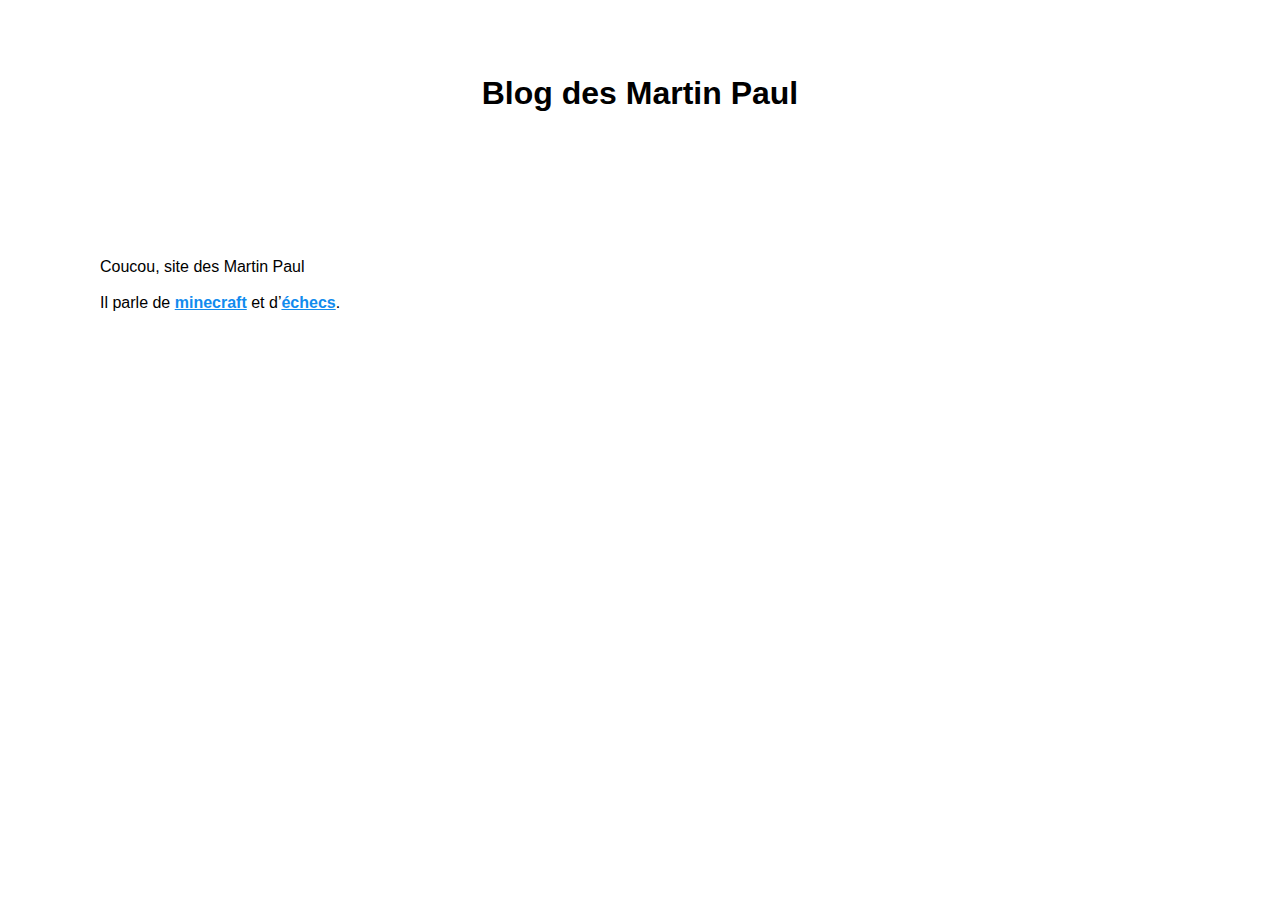
<file: index.html>
<!DOCTYPE html>
<html lang="en-US">

<head>
	<meta name="generator" content="Hugo 0.111.3">
    <meta charset="utf-8">
    <meta name="viewport" content="width=device-width, initial-scale=1">
    <title>Blog des Martin Paul</title>
    <link rel="stylesheet" href="/style.css">
</head>

<body>

    <header>
        <h1><a href="/" class="noLinkDecoration">Blog des Martin Paul</a></h1>
    </header>

    <main>
        <h2></h2>
        <p>Coucou, site des Martin Paul</p>
<p>Il parle de <a href="/minecraft">minecraft</a> et d’<a href="/echecs">échecs</a>.</p>

    </main>

    <footer>
    </footer>
</body>

</html>
</file>
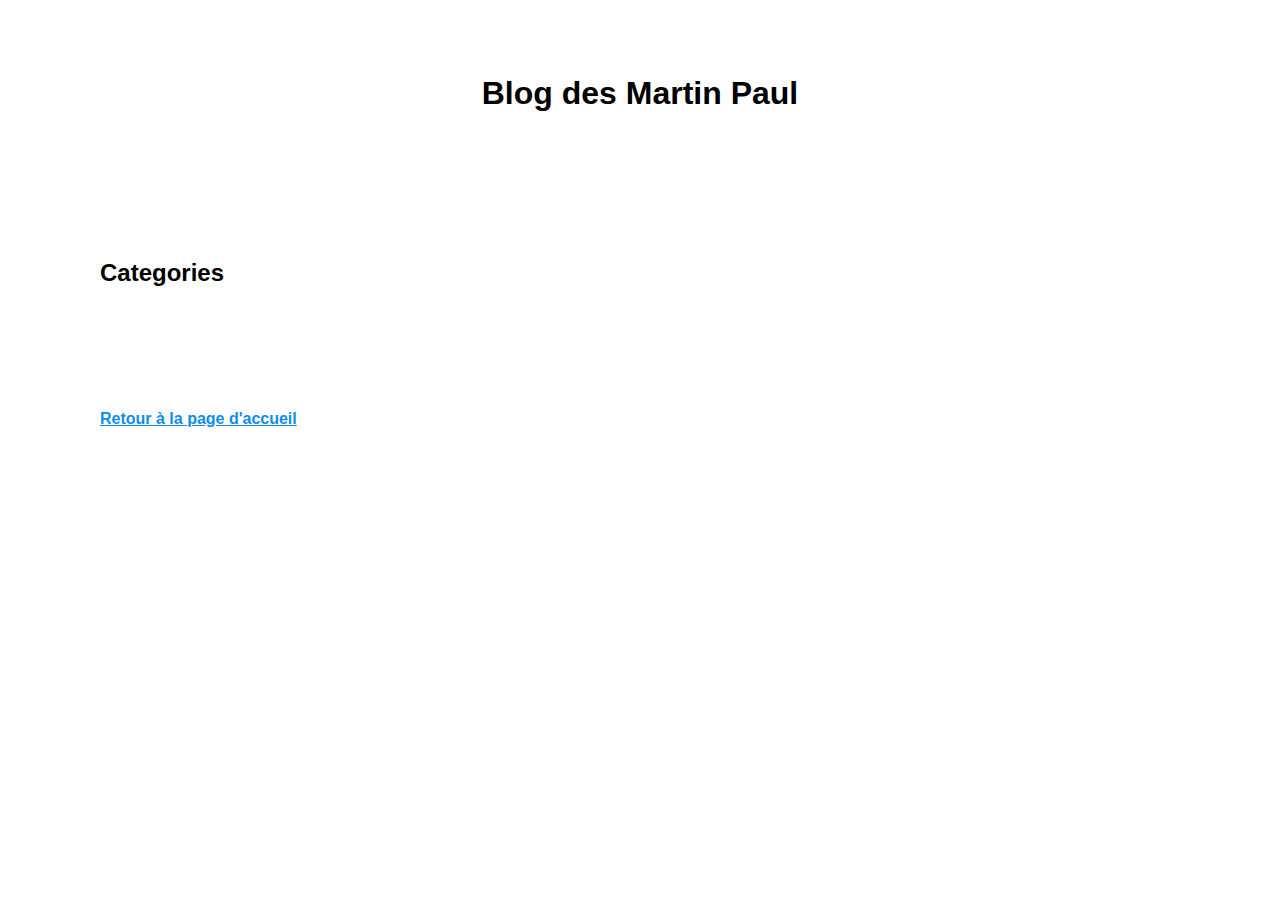
<file: categories/index.html>
<!DOCTYPE html>
<html lang="en-US">

<head>
    <meta charset="utf-8">
    <meta name="viewport" content="width=device-width, initial-scale=1">
    <title>
        Blog des Martin Paul
    </title>
    <link rel="stylesheet" href="/style.css">
</head>

<body>

    <header>
        <h1><a href="/" class="noLinkDecoration">Blog des Martin Paul</a></h1>
    </header>

    <main>
        <h2>Categories</h2>
        

        <ul>
            
        </ul>
    </main>

    <footer>
        <a href="/">Retour à la page d'accueil</a>
    </footer>
</body>

</html>
</file>
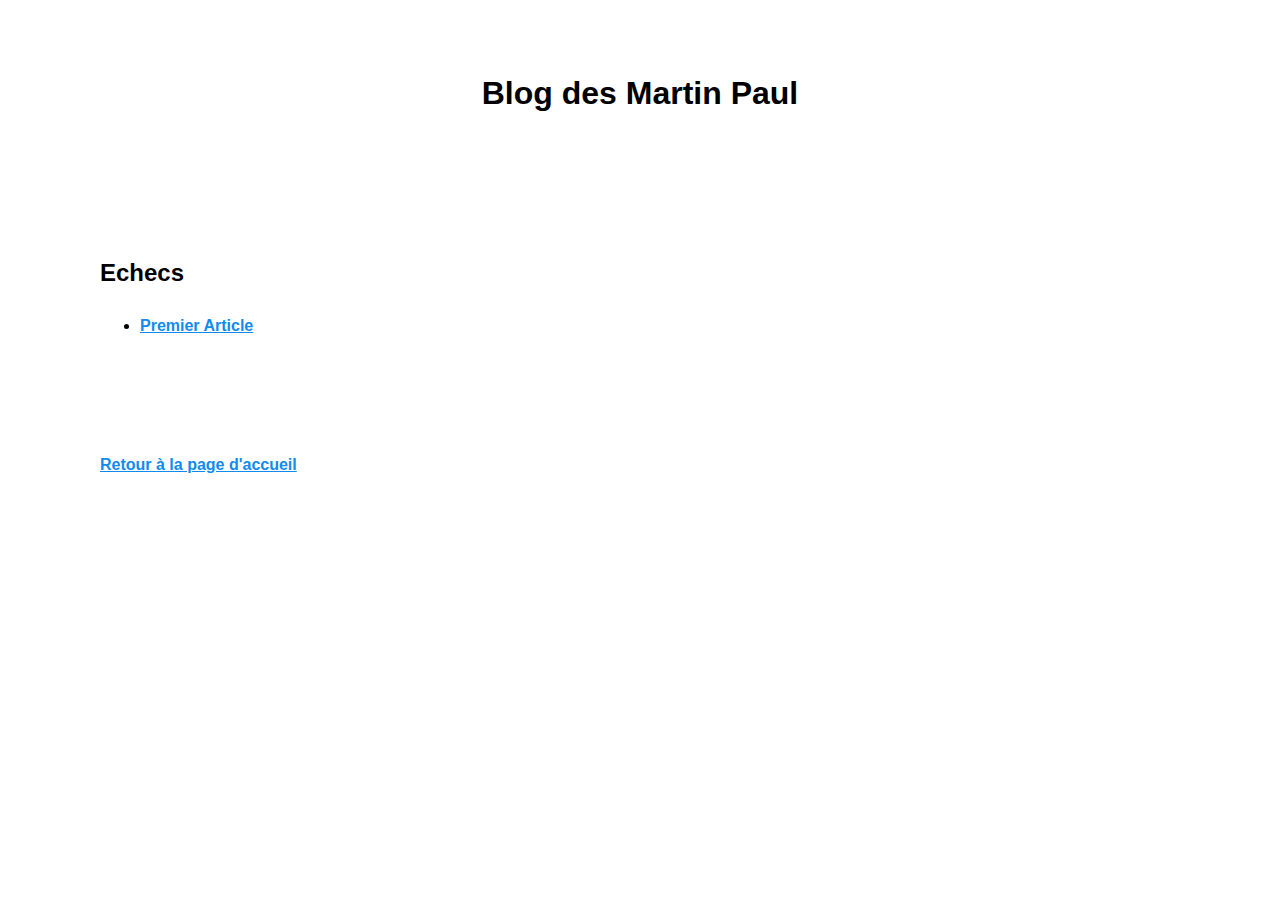
<file: echecs/index.html>
<!DOCTYPE html>
<html lang="en-US">

<head>
    <meta charset="utf-8">
    <meta name="viewport" content="width=device-width, initial-scale=1">
    <title>
        Blog des Martin Paul
    </title>
    <link rel="stylesheet" href="/style.css">
</head>

<body>

    <header>
        <h1><a href="/" class="noLinkDecoration">Blog des Martin Paul</a></h1>
    </header>

    <main>
        <h2>Echecs</h2>
        

        <ul>
            
            <li><a href="/echecs/premier-article/">Premier Article</a></li>
            
        </ul>
    </main>

    <footer>
        <a href="/">Retour à la page d'accueil</a>
    </footer>
</body>

</html>
</file>
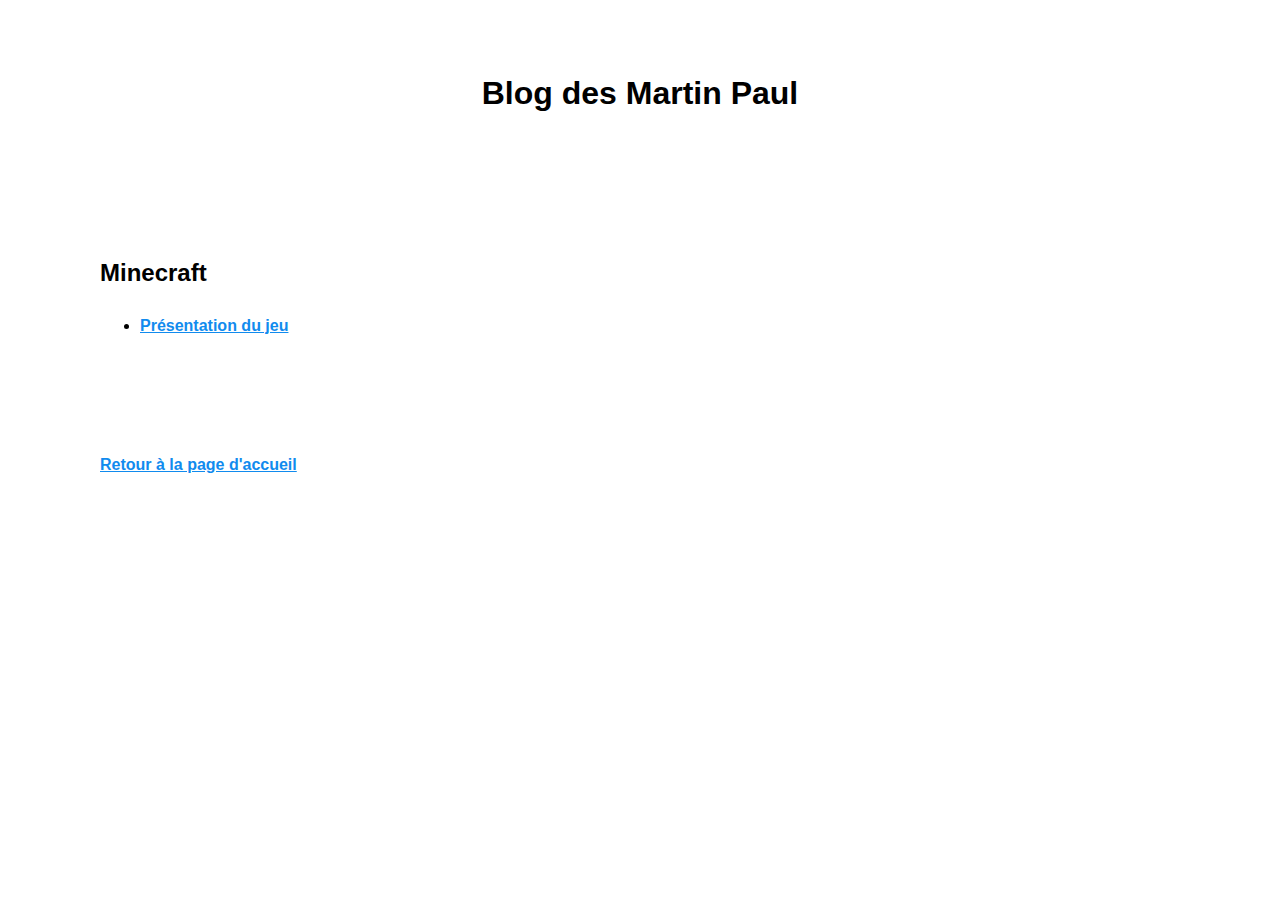
<file: minecraft/index.html>
<!DOCTYPE html>
<html lang="en-US">

<head>
    <meta charset="utf-8">
    <meta name="viewport" content="width=device-width, initial-scale=1">
    <title>
        Blog des Martin Paul
    </title>
    <link rel="stylesheet" href="/style.css">
</head>

<body>

    <header>
        <h1><a href="/" class="noLinkDecoration">Blog des Martin Paul</a></h1>
    </header>

    <main>
        <h2>Minecraft</h2>
        

        <ul>
            
            <li><a href="/minecraft/premier-article/">Présentation du jeu</a></li>
            
        </ul>
    </main>

    <footer>
        <a href="/">Retour à la page d'accueil</a>
    </footer>
</body>

</html>
</file>
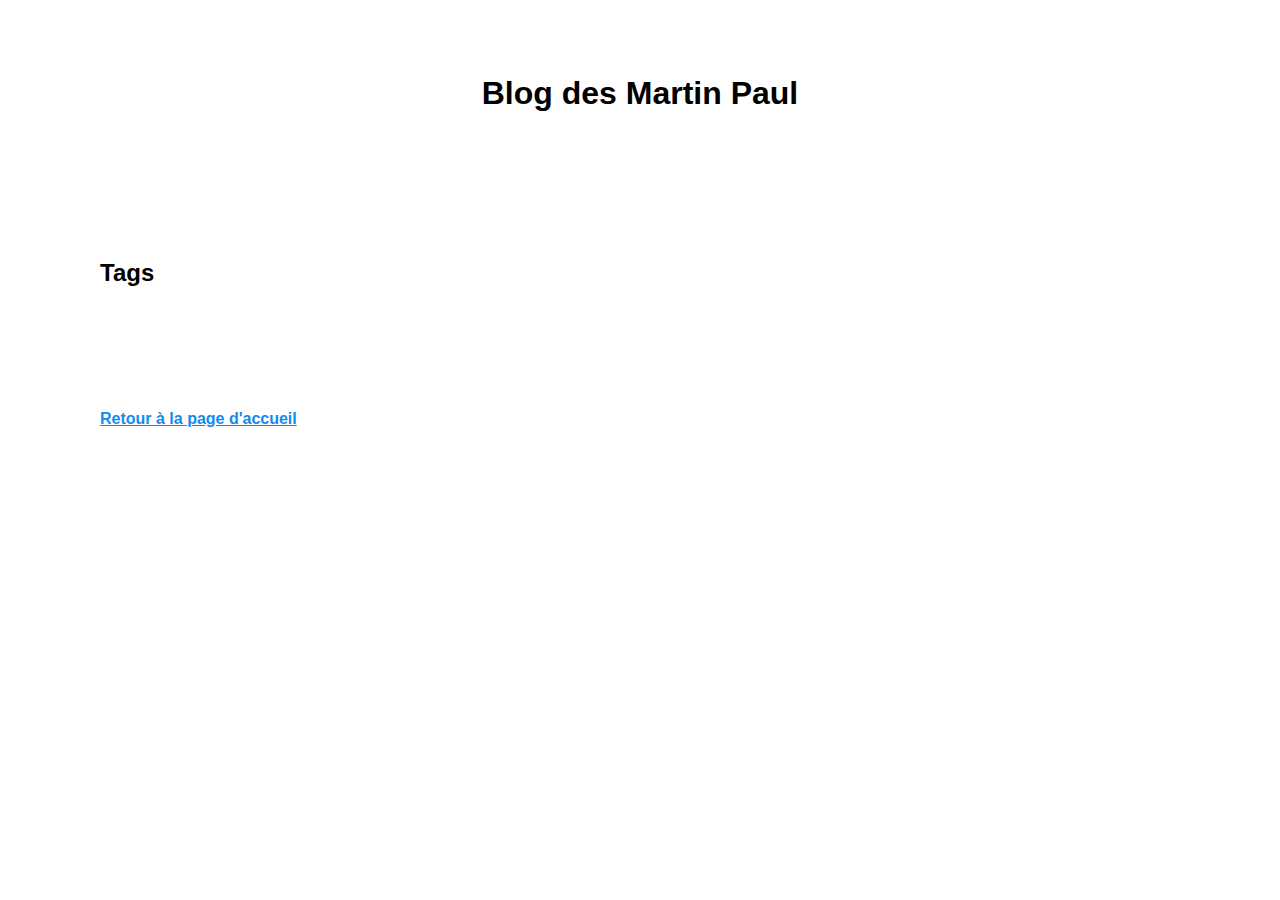
<file: tags/index.html>
<!DOCTYPE html>
<html lang="en-US">

<head>
    <meta charset="utf-8">
    <meta name="viewport" content="width=device-width, initial-scale=1">
    <title>
        Blog des Martin Paul
    </title>
    <link rel="stylesheet" href="/style.css">
</head>

<body>

    <header>
        <h1><a href="/" class="noLinkDecoration">Blog des Martin Paul</a></h1>
    </header>

    <main>
        <h2>Tags</h2>
        

        <ul>
            
        </ul>
    </main>

    <footer>
        <a href="/">Retour à la page d'accueil</a>
    </footer>
</body>

</html>
</file>
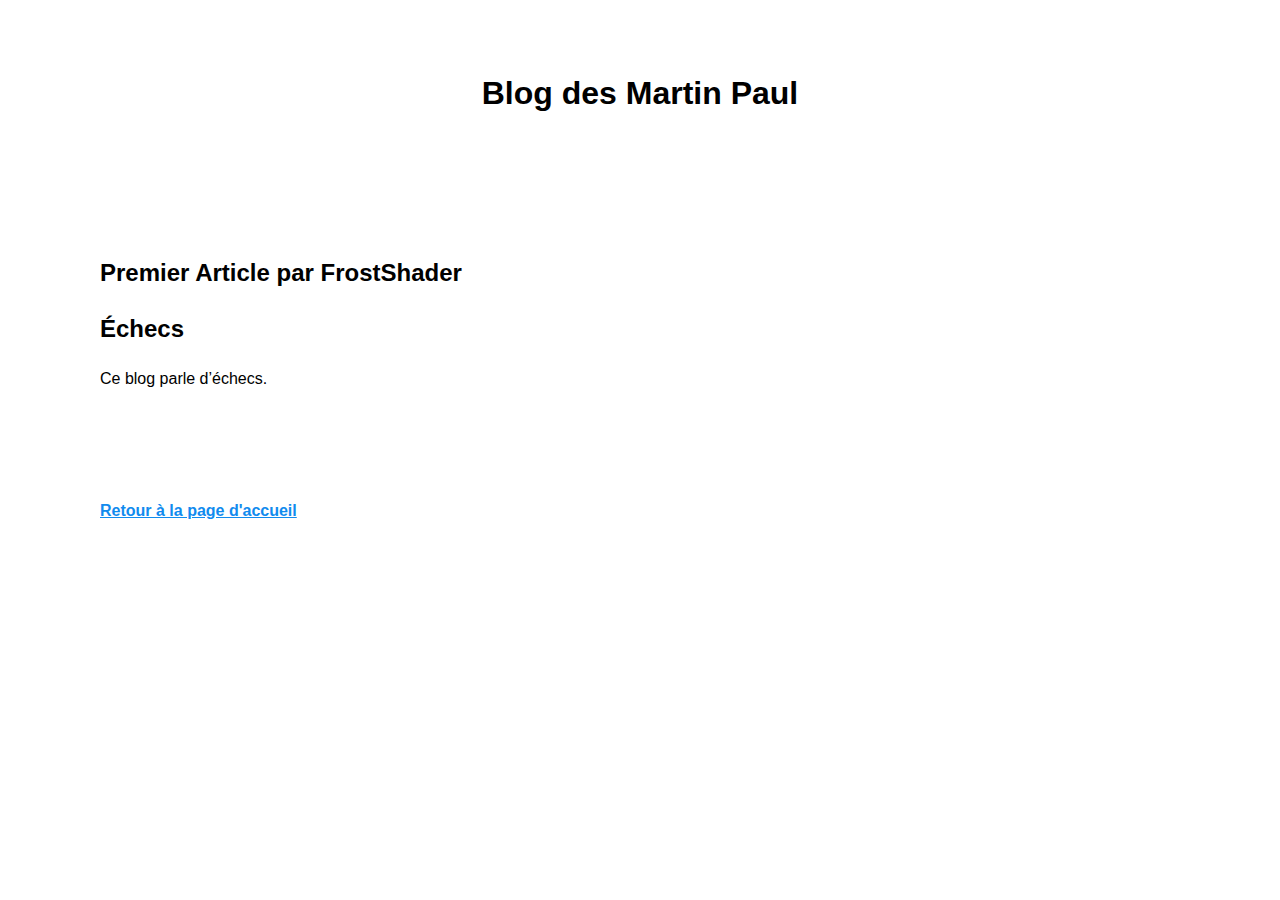
<file: echecs/premier-article/index.html>
<!DOCTYPE html>
<html lang="en-US">

<head>
    <meta charset="utf-8">
    <meta name="viewport" content="width=device-width, initial-scale=1">
    <title>
        Blog des Martin Paul
    </title>
    <link rel="stylesheet" href="/style.css">
</head>

<body>

    <header>
        <h1><a href="/" class="noLinkDecoration">Blog des Martin Paul</a></h1>
    </header>

    <main>
        <h2>Premier Article par FrostShader</h2>
        <h2 id="échecs">Échecs</h2>
<p>Ce blog parle d&rsquo;échecs.</p>


    </main>

    <footer>
        <a href="/">Retour à la page d'accueil</a>
    </footer>
</body>

</html>
</file>
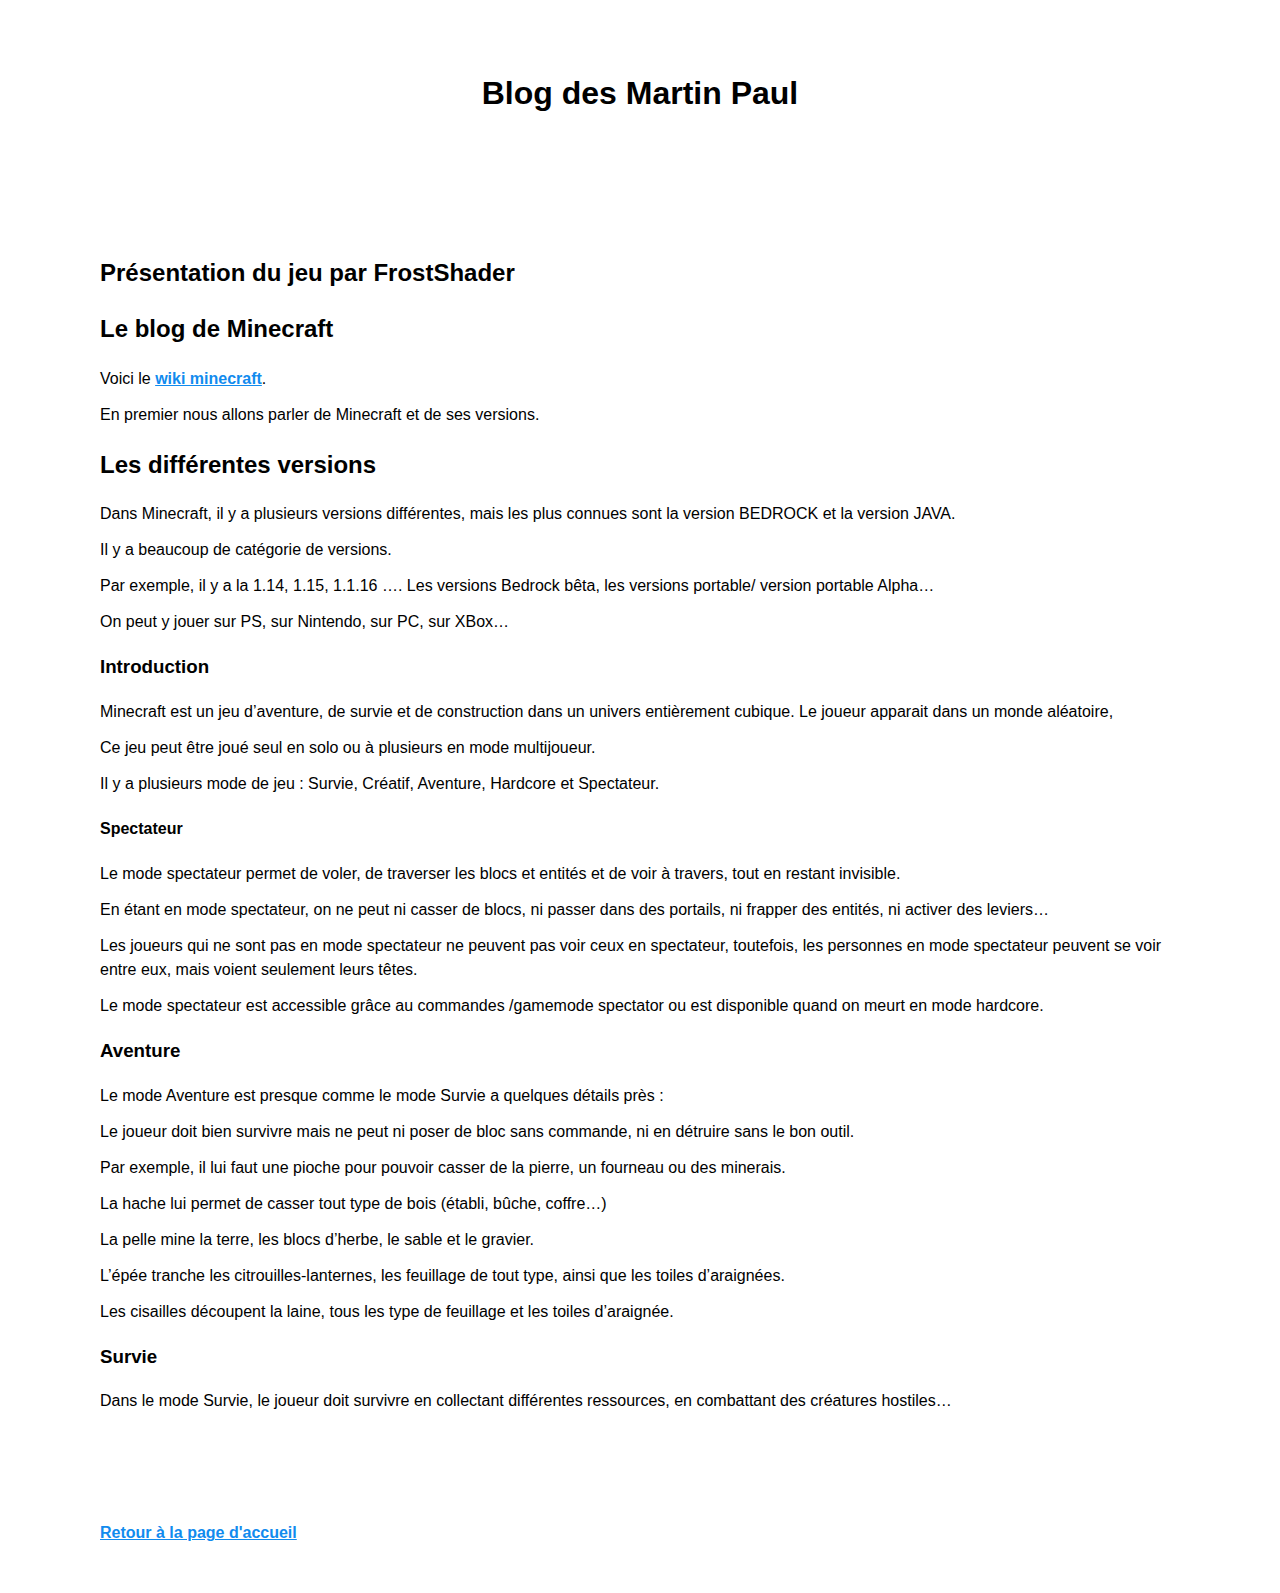
<file: minecraft/premier-article/index.html>
<!DOCTYPE html>
<html lang="en-US">

<head>
    <meta charset="utf-8">
    <meta name="viewport" content="width=device-width, initial-scale=1">
    <title>
        Blog des Martin Paul
    </title>
    <link rel="stylesheet" href="/style.css">
</head>

<body>

    <header>
        <h1><a href="/" class="noLinkDecoration">Blog des Martin Paul</a></h1>
    </header>

    <main>
        <h2>Présentation du jeu par FrostShader</h2>
        <h2 id="le-blog-de-minecraft">Le blog de Minecraft</h2>
<p>Voici le <a href="https://minecraft.fandom.com/fr/wiki/Minecraft_Wiki">wiki minecraft</a>.</p>
<p>En premier nous allons parler de Minecraft et de ses versions.</p>
<h2 id="les-différentes-versions">Les différentes versions</h2>
<p>Dans Minecraft, il y a plusieurs versions différentes, mais les plus connues sont la version BEDROCK et la version JAVA.</p>
<p>Il y a beaucoup de catégorie de versions.</p>
<p>Par exemple, il y a la 1.14, 1.15, 1.1.16 &hellip;. Les versions Bedrock bêta, les versions portable/ version portable Alpha&hellip;</p>
<p>On peut y jouer sur PS, sur Nintendo, sur PC, sur XBox&hellip;</p>
<h3 id="introduction">Introduction</h3>
<p>Minecraft est un jeu d&rsquo;aventure, de survie et de construction dans un univers entièrement cubique.
Le joueur apparait dans un monde aléatoire,</p>
<p>Ce jeu peut être joué seul en solo ou à plusieurs en mode multijoueur.</p>
<p>Il y a plusieurs mode de jeu : Survie, Créatif, Aventure, Hardcore et Spectateur.</p>
<h4 id="spectateur">Spectateur</h4>
<p>Le mode spectateur permet de voler, de traverser les blocs et entités et de voir à travers, tout en restant invisible.</p>
<p>En étant en mode spectateur, on ne peut ni casser de blocs, ni passer dans des portails, ni frapper des entités, ni activer des leviers&hellip;</p>
<p>Les joueurs qui ne sont pas en mode spectateur ne peuvent pas voir ceux en spectateur, toutefois, les personnes en mode spectateur peuvent se voir entre eux, mais voient seulement leurs têtes.</p>
<p>Le mode spectateur est accessible grâce au commandes /gamemode spectator ou est disponible quand on meurt en mode hardcore.</p>
<h3 id="aventure">Aventure</h3>
<p>Le mode Aventure est presque comme le mode Survie a quelques détails près :</p>
<p>Le joueur doit bien survivre mais ne peut ni poser de bloc sans commande, ni en détruire sans le bon outil.</p>
<p>Par exemple, il lui faut une pioche pour pouvoir casser de la pierre, un fourneau ou des minerais.</p>
<p>La hache lui permet de casser tout type de bois (établi, bûche, coffre&hellip;)</p>
<p>La pelle mine la terre, les blocs d&rsquo;herbe, le sable et le gravier.</p>
<p>L&rsquo;épée tranche les citrouilles-lanternes, les feuillage de tout type, ainsi que les toiles d&rsquo;araignées.</p>
<p>Les cisailles découpent la laine, tous les type de feuillage et les toiles d&rsquo;araignée.</p>
<h3 id="survie">Survie</h3>
<p>Dans le mode Survie, le joueur doit survivre en collectant différentes ressources, en combattant des créatures hostiles&hellip;</p>


    </main>

    <footer>
        <a href="/">Retour à la page d'accueil</a>
    </footer>
</body>

</html>
</file>
<file: style.css>
/* MVP.css v1.14 - https://github.com/andybrewer/mvp */

:root {
  --active-brightness: 0.85;
  --border-radius: 5px;
  --box-shadow: 2px 2px 10px;
  --color-accent: #118bee15;
  --color-bg: #fff;
  --color-bg-secondary: #e9e9e9;
  --color-link: #118bee;
  --color-secondary: #920de9;
  --color-secondary-accent: #920de90b;
  --color-shadow: #f4f4f4;
  --color-table: #118bee;
  --color-text: #000;
  --color-text-secondary: #999;
  --font-family: -apple-system, BlinkMacSystemFont, "Segoe UI", Roboto, Oxygen-Sans, Ubuntu, Cantarell, "Helvetica Neue",
    sans-serif;
  --hover-brightness: 1.2;
  --justify-important: center;
  --justify-normal: left;
  --line-height: 1.5;
  --width-card: 285px;
  --width-card-medium: 460px;
  --width-card-wide: 800px;
  --width-content: 1080px;
}

@media (prefers-color-scheme: dark) {
  :root[color-mode="user"] {
    --color-accent: #0097fc4f;
    --color-bg: #333;
    --color-bg-secondary: #555;
    --color-link: #0097fc;
    --color-secondary: #e20de9;
    --color-secondary-accent: #e20de94f;
    --color-shadow: #bbbbbb20;
    --color-table: #0097fc;
    --color-text: #f7f7f7;
    --color-text-secondary: #aaa;
  }
}

html {
  scroll-behavior: smooth;
}

@media (prefers-reduced-motion: reduce) {
  html {
    scroll-behavior: auto;
  }
}

/* Layout */
article aside {
  background: var(--color-secondary-accent);
  border-left: 4px solid var(--color-secondary);
  padding: 0.01rem 0.8rem;
}

body {
  background: var(--color-bg);
  color: var(--color-text);
  font-family: var(--font-family);
  line-height: var(--line-height);
  margin: 0;
  overflow-x: hidden;
  padding: 0;
}

footer,
header,
main {
  margin: 0 auto;
  max-width: var(--width-content);
  padding: 3rem 1rem;
}

hr {
  background-color: var(--color-bg-secondary);
  border: none;
  height: 1px;
  margin: 4rem 0;
  width: 100%;
}

section {
  display: flex;
  flex-wrap: wrap;
  justify-content: var(--justify-important);
}

section img,
article img {
  max-width: 100%;
}

section pre {
  overflow: auto;
}

section aside {
  border: 1px solid var(--color-bg-secondary);
  border-radius: var(--border-radius);
  box-shadow: var(--box-shadow) var(--color-shadow);
  margin: 1rem;
  padding: 1.25rem;
  width: var(--width-card);
}

section aside:hover {
  box-shadow: var(--box-shadow) var(--color-bg-secondary);
}

[hidden] {
  display: none;
}

/* Headers */
article header,
div header,
main header {
  padding-top: 0;
}

header {
  text-align: var(--justify-important);
}

header a b,
header a em,
header a i,
header a strong {
  margin-left: 0.5rem;
  margin-right: 0.5rem;
}

header nav img {
  margin: 1rem 0;
}

section header {
  padding-top: 0;
  width: 100%;
}

/* Nav */
nav {
  align-items: center;
  display: flex;
  font-weight: bold;
  justify-content: space-between;
  margin-bottom: 7rem;
}

nav ul {
  list-style: none;
  padding: 0;
}

nav ul li {
  display: inline-block;
  margin: 0 0.5rem;
  position: relative;
  text-align: left;
}

/* Nav Dropdown */
nav ul li:hover ul {
  display: block;
}

nav ul li ul {
  background: var(--color-bg);
  border: 1px solid var(--color-bg-secondary);
  border-radius: var(--border-radius);
  box-shadow: var(--box-shadow) var(--color-shadow);
  display: none;
  height: auto;
  left: -2px;
  padding: 0.5rem 1rem;
  position: absolute;
  top: 1.7rem;
  white-space: nowrap;
  width: auto;
  z-index: 1;
}

nav ul li ul::before {
  /* fill gap above to make mousing over them easier */
  content: "";
  position: absolute;
  left: 0;
  right: 0;
  top: -0.5rem;
  height: 0.5rem;
}

nav ul li ul li,
nav ul li ul li a {
  display: block;
}

/* Typography */
code,
samp {
  background-color: var(--color-accent);
  border-radius: var(--border-radius);
  color: var(--color-text);
  display: inline-block;
  margin: 0 0.1rem;
  padding: 0 0.5rem;
}

details {
  margin: 1.3rem 0;
}

details summary {
  font-weight: bold;
  cursor: pointer;
}

h1,
h2,
h3,
h4,
h5,
h6 {
  line-height: var(--line-height);
}

mark {
  padding: 0.1rem;
}

ol li,
ul li {
  padding: 0.2rem 0;
}

p {
  margin: 0.75rem 0;
  padding: 0;
  width: 100%;
}

pre {
  margin: 1rem 0;
  max-width: var(--width-card-wide);
  padding: 1rem 0;
}

pre code,
pre samp {
  display: block;
  max-width: var(--width-card-wide);
  padding: 0.5rem 2rem;
  white-space: pre-wrap;
}

small {
  color: var(--color-text-secondary);
}

sup {
  background-color: var(--color-secondary);
  border-radius: var(--border-radius);
  color: var(--color-bg);
  font-size: xx-small;
  font-weight: bold;
  margin: 0.2rem;
  padding: 0.2rem 0.3rem;
  position: relative;
  top: -2px;
}

/* Links */
a {
  color: var(--color-link);
  display: inline-block;
  font-weight: bold;
  text-decoration: underline;
}

a:active {
  filter: brightness(var(--active-brightness));
}

a:hover {
  filter: brightness(var(--hover-brightness));
}

a b,
a em,
a i,
a strong,
button,
input[type="submit"] {
  border-radius: var(--border-radius);
  display: inline-block;
  font-size: medium;
  font-weight: bold;
  line-height: var(--line-height);
  margin: 0.5rem 0;
  padding: 1rem 2rem;
}

button,
input[type="submit"] {
  font-family: var(--font-family);
}

button:active,
input[type="submit"]:active {
  filter: brightness(var(--active-brightness));
}

button:hover,
input[type="submit"]:hover {
  cursor: pointer;
  filter: brightness(var(--hover-brightness));
}

a b,
a strong,
button,
input[type="submit"] {
  background-color: var(--color-link);
  border: 2px solid var(--color-link);
  color: var(--color-bg);
}

a em,
a i {
  border: 2px solid var(--color-link);
  border-radius: var(--border-radius);
  color: var(--color-link);
  display: inline-block;
  padding: 1rem 2rem;
}

article aside a {
  color: var(--color-secondary);
}

/* Images */
figure {
  margin: 0;
  padding: 0;
}

figure img {
  max-width: 100%;
}

figure figcaption {
  color: var(--color-text-secondary);
}

/* Forms */
button:disabled,
input:disabled {
  background: var(--color-bg-secondary);
  border-color: var(--color-bg-secondary);
  color: var(--color-text-secondary);
  cursor: not-allowed;
}

button[disabled]:hover,
input[type="submit"][disabled]:hover {
  filter: none;
}

form {
  border: 1px solid var(--color-bg-secondary);
  border-radius: var(--border-radius);
  box-shadow: var(--box-shadow) var(--color-shadow);
  display: block;
  max-width: var(--width-card-wide);
  min-width: var(--width-card);
  padding: 1.5rem;
  text-align: var(--justify-normal);
}

form header {
  margin: 1.5rem 0;
  padding: 1.5rem 0;
}

input,
label,
select,
textarea {
  display: block;
  font-size: inherit;
  max-width: var(--width-card-wide);
}

input[type="checkbox"],
input[type="radio"] {
  display: inline-block;
}

input[type="checkbox"] + label,
input[type="radio"] + label {
  display: inline-block;
  font-weight: normal;
  position: relative;
  top: 1px;
}

input[type="range"] {
  padding: 0.4rem 0;
}

input,
select,
textarea {
  border: 1px solid var(--color-bg-secondary);
  border-radius: var(--border-radius);
  margin-bottom: 1rem;
  padding: 0.4rem 0.8rem;
}

input[type="text"],
textarea {
  width: calc(100% - 1.6rem);
}

input[readonly],
textarea[readonly] {
  background-color: var(--color-bg-secondary);
}

label {
  font-weight: bold;
  margin-bottom: 0.2rem;
}

/* Popups */
dialog {
  border: 1px solid var(--color-bg-secondary);
  border-radius: var(--border-radius);
  box-shadow: var(--box-shadow) var(--color-shadow);
  position: fixed;
  top: 50%;
  left: 50%;
  transform: translate(-50%, -50%);
  width: 50%;
  z-index: 999;
}

/* Tables */
table {
  border: 1px solid var(--color-bg-secondary);
  border-radius: var(--border-radius);
  border-spacing: 0;
  display: inline-block;
  max-width: 100%;
  overflow-x: auto;
  padding: 0;
  white-space: nowrap;
}

table td,
table th,
table tr {
  padding: 0.4rem 0.8rem;
  text-align: var(--justify-important);
}

table thead {
  background-color: var(--color-table);
  border-collapse: collapse;
  border-radius: var(--border-radius);
  color: var(--color-bg);
  margin: 0;
  padding: 0;
}

table thead th:first-child {
  border-top-left-radius: var(--border-radius);
}

table thead th:last-child {
  border-top-right-radius: var(--border-radius);
}

table thead th:first-child,
table tr td:first-child {
  text-align: var(--justify-normal);
}

table tr:nth-child(even) {
  background-color: var(--color-accent);
}

/* Quotes */
blockquote {
  display: block;
  font-size: x-large;
  line-height: var(--line-height);
  margin: 1rem auto;
  max-width: var(--width-card-medium);
  padding: 1.5rem 1rem;
  text-align: var(--justify-important);
}

blockquote footer {
  color: var(--color-text-secondary);
  display: block;
  font-size: small;
  line-height: var(--line-height);
  padding: 1.5rem 0;
}

/* Scrollbars */
* {
  scrollbar-width: thin;
  scrollbar-color: rgb(202, 202, 232) auto;
}

*::-webkit-scrollbar {
  width: 5px;
  height: 5px;
}

*::-webkit-scrollbar-track {
  background: transparent;
}

*::-webkit-scrollbar-thumb {
  background-color: rgb(202, 202, 232);
  border-radius: 10px;
}

.noLinkDecoration {
  text-decoration: none;
  color: unset;
}
</file>
